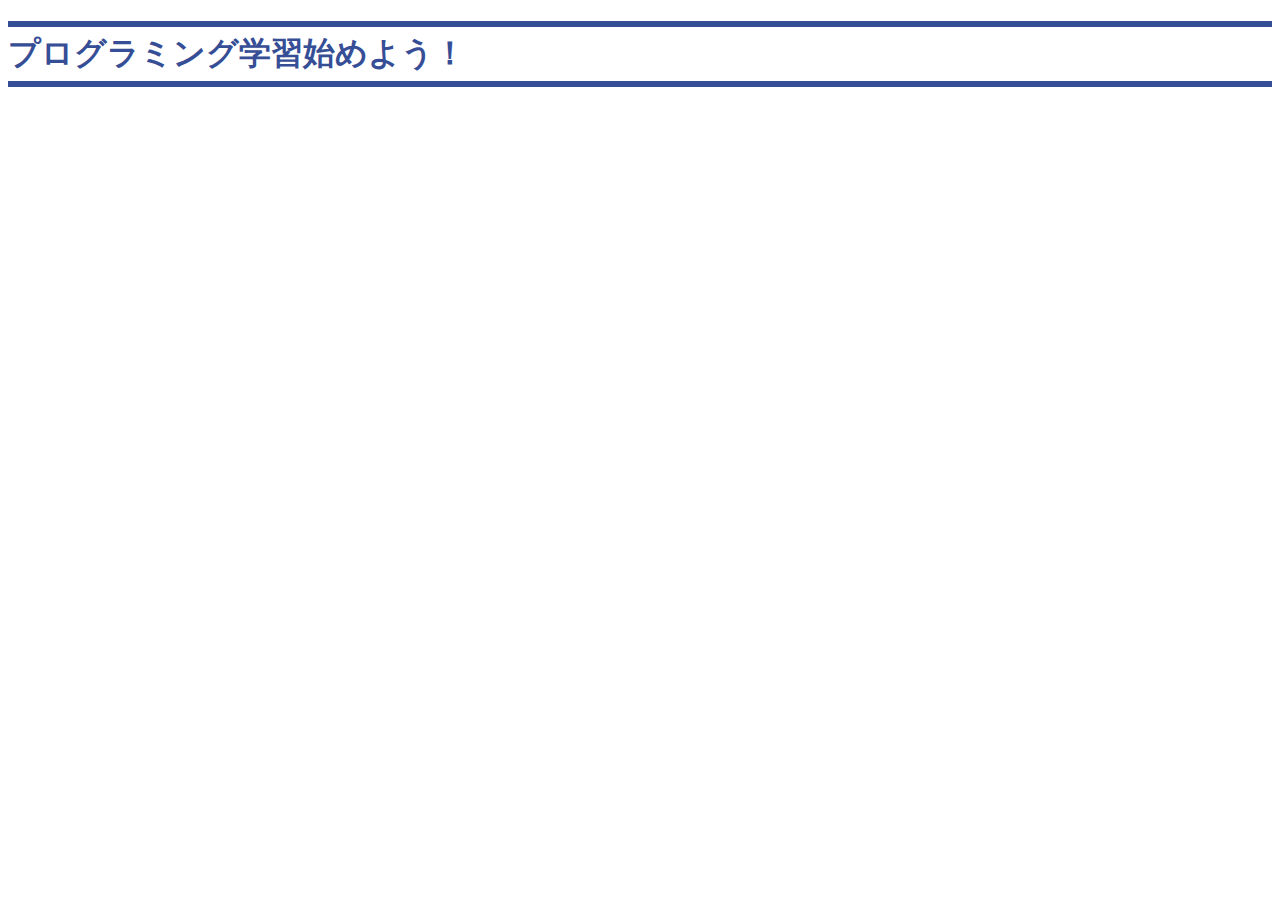
<file: index.html>
<!DOCTYPE html>
<html>
  <head>
    <meta charset="utf-8">
    <title>Potepan</title>
    <link rel="stylesheet" href="test1.css">
  </head>
  <body>
    <h1>プログラミング学習始めよう！</h1>
    
    <script src="hello.js"></script>
  </body>
</html>
</file>
<file: test1.css>
h1 {
          color: #364e96; /*文字色*/
          padding: 5px 0; /*上下の余白*/
          border-top: solid 6px #364e96; /*上線*/
          border-bottom: solid 6px #364e96; /*下線*/
        }
</file>
